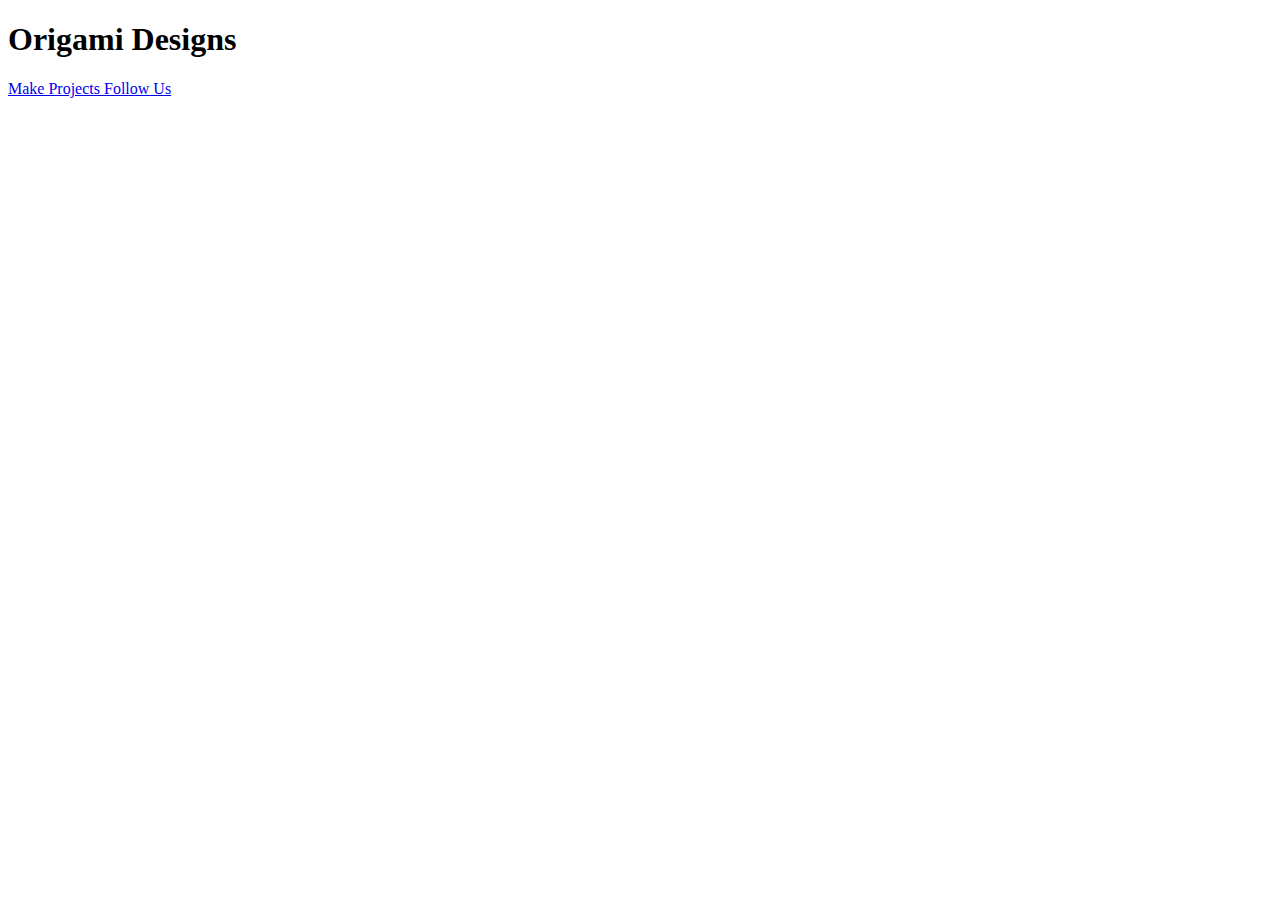
<file: index.html>
<!DOCTYPE html>
    <html>
     <head>
     <title>
    Origami Designs
     </title>
     </head>

     <body>
     <h1>
    Origami Designs
     </h1>  
     <a href="aboutus.html">
    Make Projects
     </a>
     <a href="followus.html">
    Follow Us
    </a>
     </body>   
    </html>
</file>
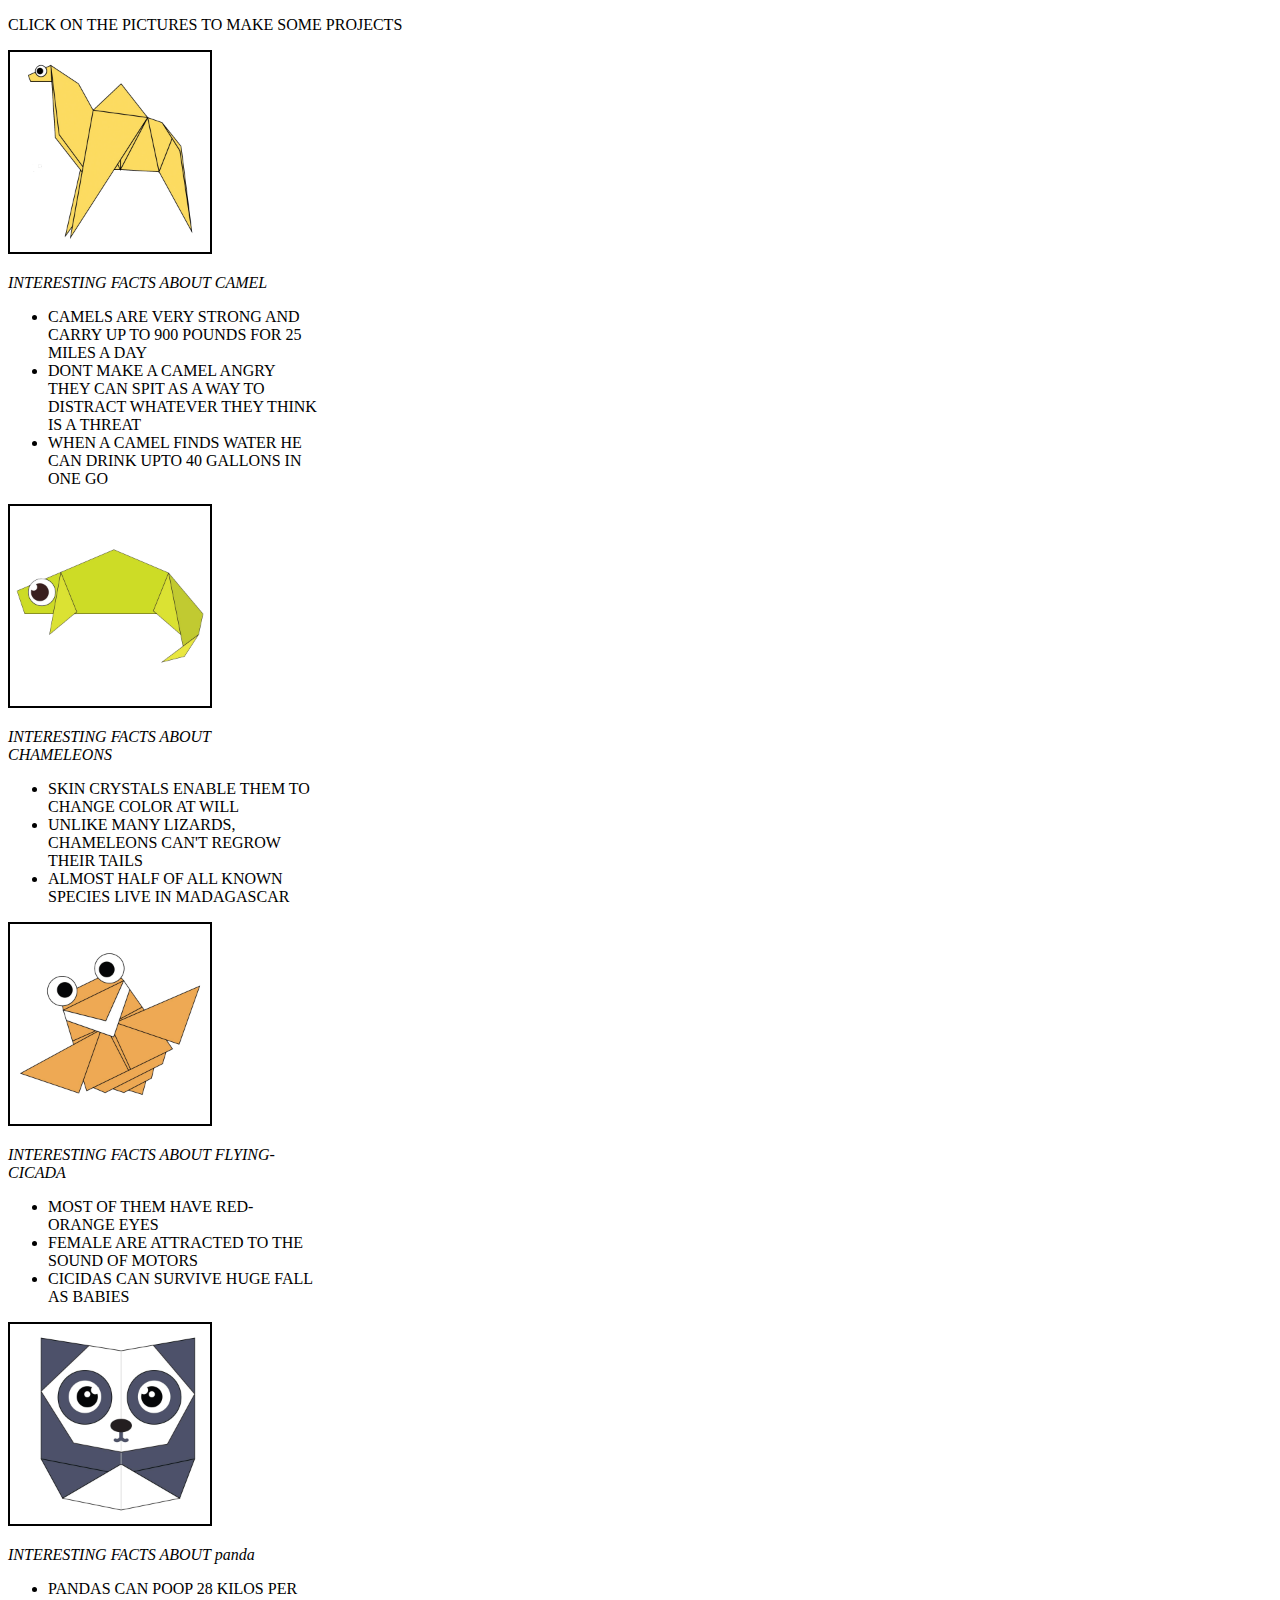
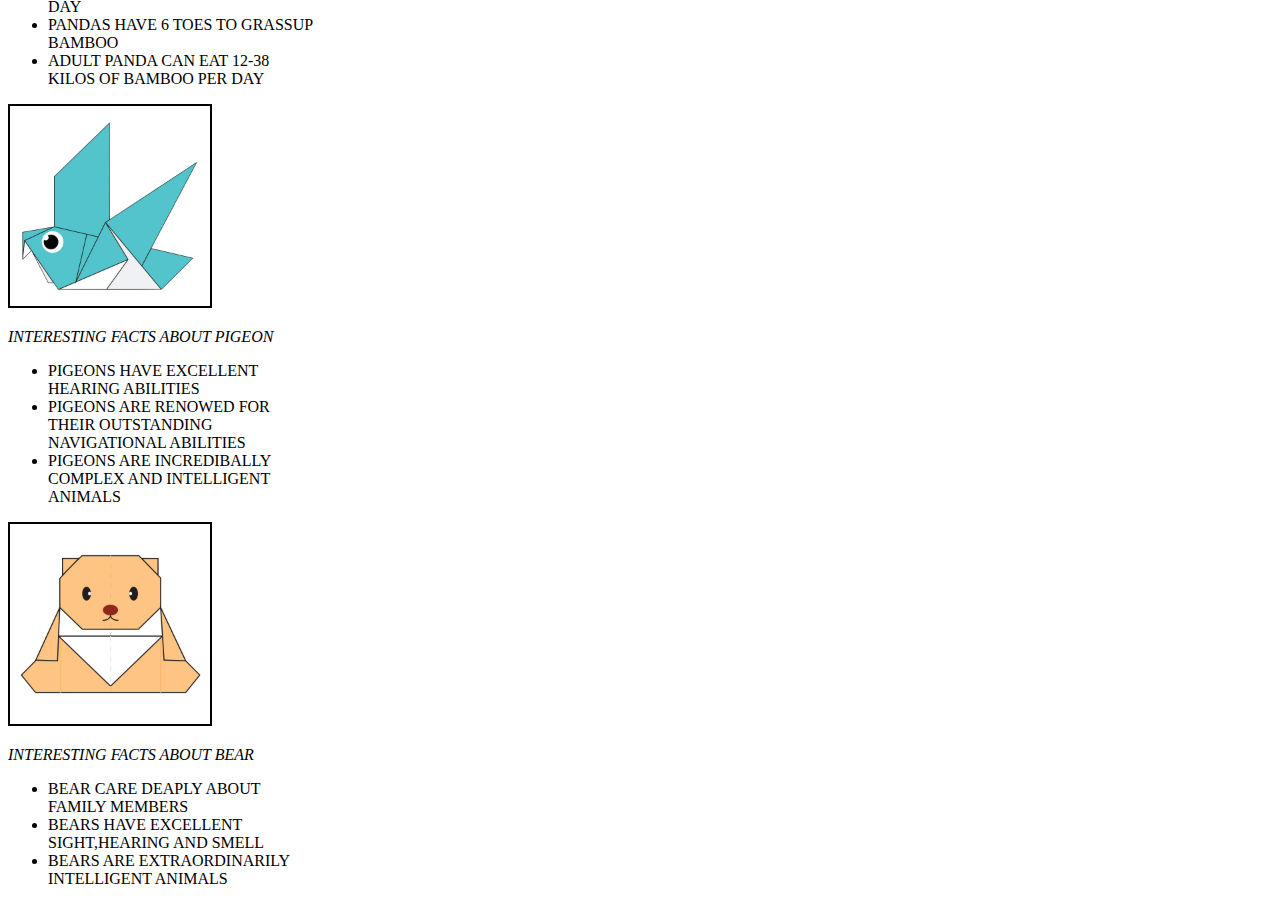
<file: aboutus.html>
<!DOCTYPE html>
    <html>
     <head>
        <link rel="stylesheet" type="text/css" href="style.css"/>
    </head>

     <body>
    
        <p>
    CLICK ON THE PICTURES TO MAKE SOME PROJECTS
    </p>
    <div class="brid">
        <div class="origami">
    <a href="http://origami.me/camel/">
    <img src="camel.png"width=200 height=200/>
    </a>
    <p><i>INTERESTING FACTS ABOUT CAMEL</i></P>
        <ul>
        <li>CAMELS ARE VERY STRONG AND CARRY UP TO 900 POUNDS FOR 25 MILES A DAY
        <li>DONT MAKE A CAMEL ANGRY THEY CAN SPIT AS A WAY TO DISTRACT WHATEVER THEY THINK IS A THREAT
        <li>WHEN A CAMEL  FINDS WATER HE CAN DRINK UPTO 40 GALLONS IN ONE GO
        </ul>
        </p>
    </div>
    <div class="origami">
    <a href="http://origami.me/chameleon/">
    <img src="chameleon.png"width=200 height=200/>
    </a>
    <p><i>INTERESTING FACTS ABOUT CHAMELEONS</i></P>
    <ul>
    <li>SKIN CRYSTALS ENABLE THEM TO CHANGE COLOR AT WILL
    <li>UNLIKE MANY LIZARDS, CHAMELEONS CAN'T REGROW THEIR TAILS
    <li>ALMOST HALF OF ALL KNOWN SPECIES LIVE IN MADAGASCAR
    </ul>
    </p>
</div>
<div class="origami">
    <a href="http://origami.me/flying-cicada/">
    <img src="cicada.png"width=200 height=200/>
    </a>
    <p><i>INTERESTING FACTS ABOUT FLYING-CICADA</i></P>
        <ul>
        <li>MOST OF THEM HAVE RED-ORANGE EYES
        <li>FEMALE ARE ATTRACTED TO THE SOUND OF MOTORS
        <li>CICIDAS CAN SURVIVE HUGE FALL AS BABIES
        </ul>
        </p>
    </div>
    <div class="origami">
    <a href="http://origami.me/panda/">
    <img src="panda.png"width=200 height=200/>
    </a>
    <p><i>INTERESTING FACTS ABOUT panda</i></P>
    <ul>
    <li>PANDAS CAN POOP 28 KILOS PER DAY
    <li>PANDAS HAVE 6 TOES TO GRASSUP BAMBOO
    <li>ADULT PANDA CAN EAT  12-38 KILOS OF BAMBOO PER DAY
    </ul>
    </p>
</div>
<div class="origami">
    <a href="http://origami.me/pigeon/">
    <img src="pigeon.png"width=200 height=200/>
    </a>
    <p><i>INTERESTING FACTS ABOUT PIGEON</i></P>
        <ul>
        <li>PIGEONS HAVE EXCELLENT HEARING ABILITIES
        <li>PIGEONS ARE RENOWED FOR THEIR OUTSTANDING NAVIGATIONAL ABILITIES
        <li>PIGEONS ARE INCREDIBALLY COMPLEX AND INTELLIGENT ANIMALS
        </ul>
        </p>
    </div>
    <div class="origami">
    <a href="http://origami.me/teddy-bear/">
    <img src="teddy.png"width=200 height=200/>
    </a>
    <p><i>INTERESTING FACTS ABOUT BEAR</i></P>
        <ul>
        <li>BEAR CARE DEAPLY ABOUT FAMILY MEMBERS
        <li>BEARS HAVE EXCELLENT SIGHT,HEARING AND SMELL
        <li>BEARS ARE EXTRAORDINARILY INTELLIGENT ANIMALS
        </ul>
        </p>
    </div>
</div>

    </body> 
    </html>
</file>
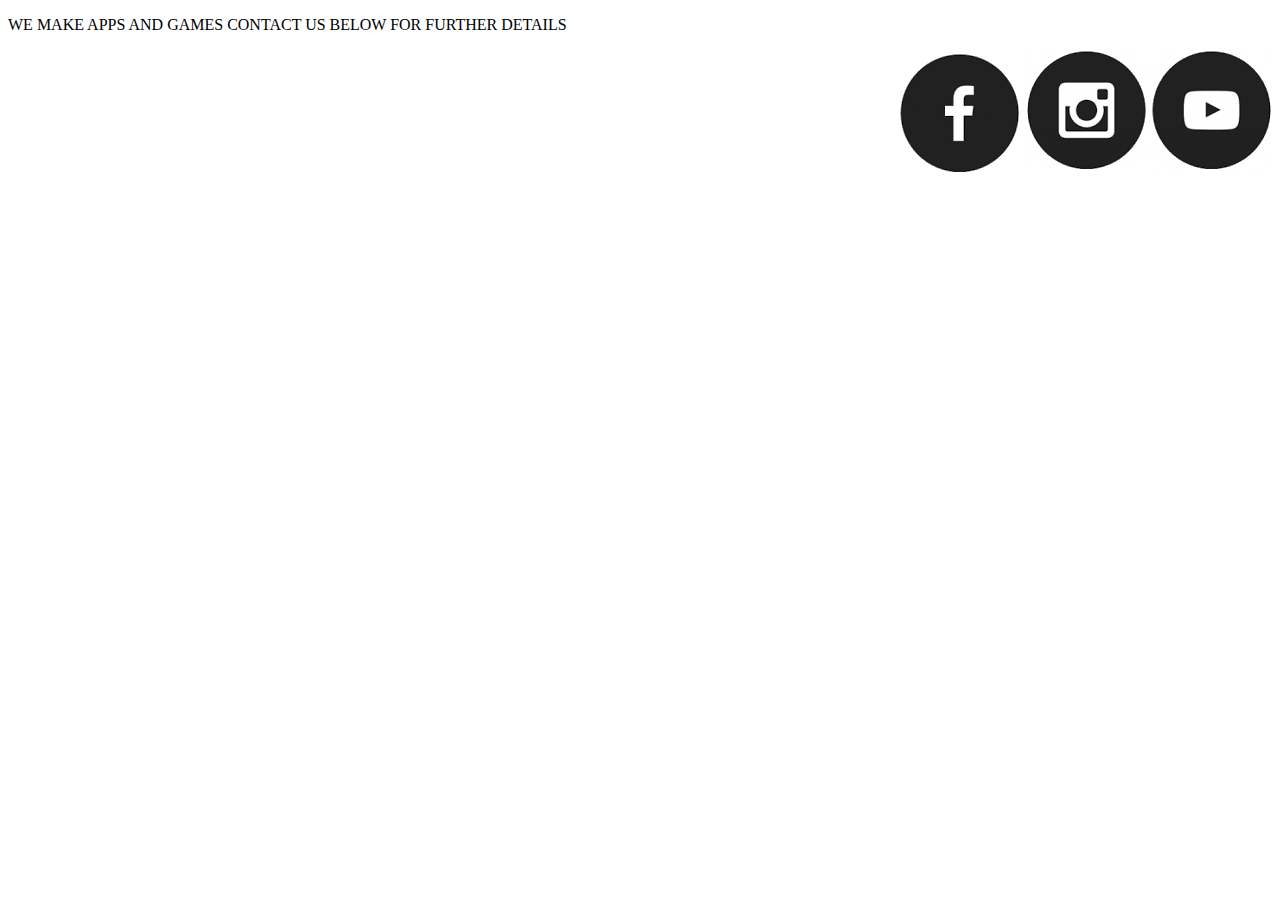
<file: followus.html>
<!DOCTYPE html>
<html>
  
<head>
<link rel="stylesheet" type="text/css" href="style.css"/>
</head>
<body>
    <p>
    WE MAKE APPS AND GAMES CONTACT US BELOW FOR FURTHER DETAILS
    </p>
    <div class="grid">
  <a href="#">
  <img src="fb.png"/>
  </a>

  <a href="#">
   <img src="insta.png"/>
   </a>

  <a href="https://www.youtube.com/channel/UC_TxN0HuX59pdG8yl3fMpIA">
  <img src="youtube.png"/>
  </a>
</div>
</body>

</html>
</file>
<file: style.css>
.grid{
    display:flex;
    justify-content:flex-end;
}
.brid img{
    border: 2px solid black;
    border-radius:50xp
}
.origami{
    border-radius:  20px;
    background-color: white;

    width: 310px;
    font-family: fantasy;
}
</file>
